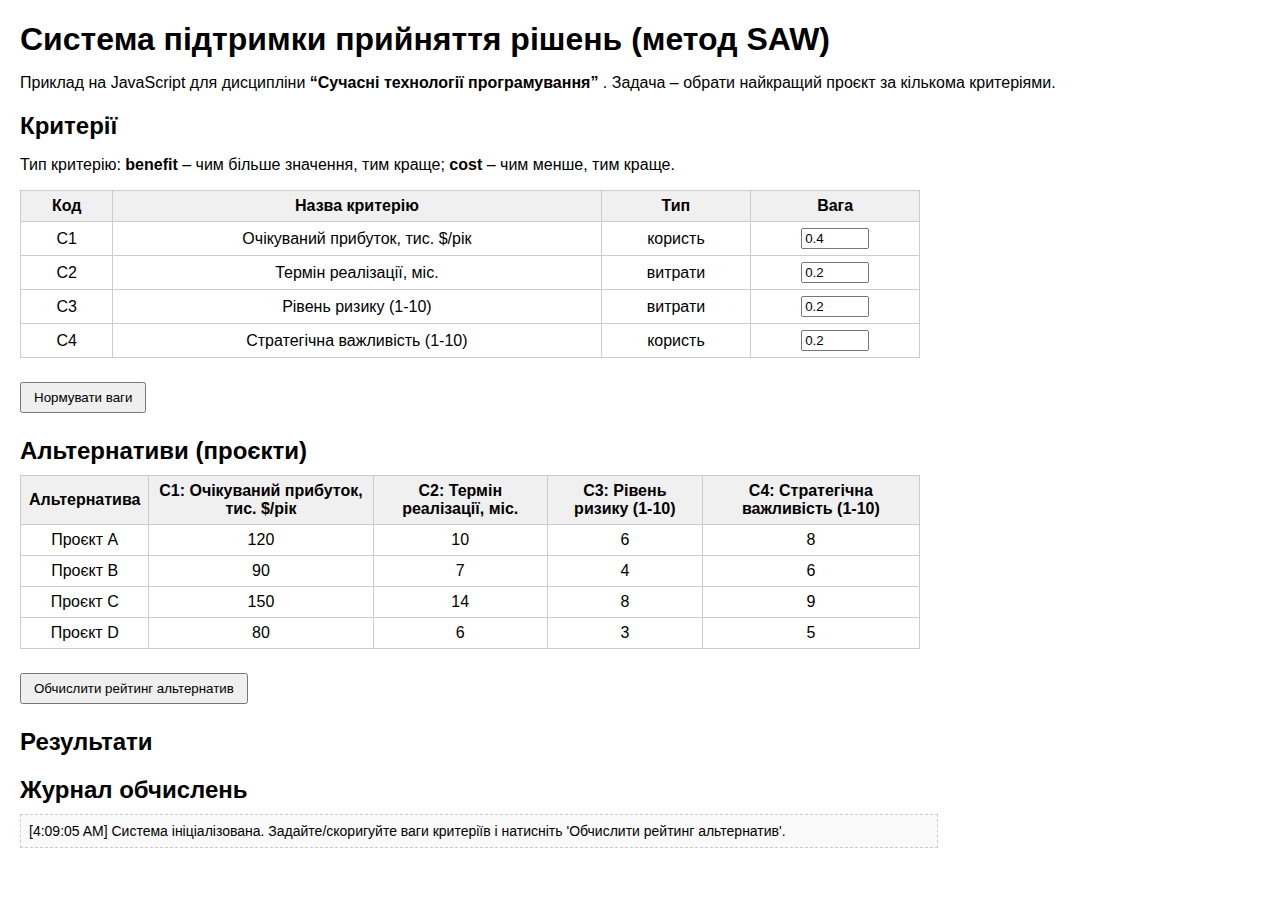
<file: Сучасні технології програмування/Свідовий Максим/index.html>
<!DOCTYPE html>
<html lang="uk">
<head>
    <meta charset="UTF-8">
    <title>Система підтримки прийняття рішень (SAW)</title>
    <style>
        body {
            font-family: Arial, sans-serif;
            margin: 20px;
        }
        h1, h2 {
            margin-bottom: 10px;
        }
        table {
            border-collapse: collapse;
            margin-top: 10px;
            margin-bottom: 20px;
            width: 100%;
            max-width: 900px;
        }
        th, td {
            border: 1px solid #ccc;
            padding: 6px 8px;
            text-align: center;
        }
        th {
            background-color: #f0f0f0;
        }
        input[type="number"] {
            width: 60px;
        }
        .btn {
            padding: 6px 12px;
            margin: 4px 0;
            cursor: pointer;
        }
        .result-row {
            background-color: #e8f7e8;
        }
        .error {
            color: red;
        }
        .log {
            font-size: 14px;
            white-space: pre-line;
            background: #fafafa;
            border: 1px dashed #ccc;
            padding: 8px;
            max-width: 900px;
        }
    </style>
</head>
<body>

<h1>Система підтримки прийняття рішень (метод SAW)</h1>
<p>
    Приклад на JavaScript для дисципліни <b>“Сучасні технології програмування”</b> . Задача – обрати найкращий проєкт за кількома критеріями.
</p>

<h2>Критерії</h2>
<p>Тип критерію: <b>benefit</b> – чим більше значення, тим краще; <b>cost</b> – чим менше, тим краще.</p>

<table id="criteria-table">
    <thead>
    <tr>
        <th>Код</th>
        <th>Назва критерію</th>
        <th>Тип</th>
        <th>Вага</th>
    </tr>
    </thead>
    <tbody>
    <!-- Рендериться з JavaScript -->
    </tbody>
</table>

<button class="btn" id="normalize-weights-btn">Нормувати ваги</button>
<span id="weights-error" class="error"></span>

<h2>Альтернативи (проєкти)</h2>
<table id="alternatives-table">
    <thead>
    <tr>
        <th>Альтернатива</th>
        <!-- динамічно додадуться стовпці критеріїв -->
    </tr>
    </thead>
    <tbody>
    <!-- Рендериться з JavaScript -->
    </tbody>
</table>

<button class="btn" id="calculate-btn">Обчислити рейтинг альтернатив</button>
<span id="calc-error" class="error"></span>

<h2>Результати</h2>
<div id="results"></div>

<h2>Журнал обчислень</h2>
<div id="log" class="log"></div>

<script>
// -----------------------------
// 1. Моделі даних
// -----------------------------

// Опис одного критерію
class Criterion {
    /**
     * @param {string} id - код критерію (C1, C2, ...)
     * @param {string} name - назва
     * @param {"benefit"|"cost"} type - тип критерію
     * @param {number} weight - вага (може бути не нормованою)
     */
    constructor(id, name, type, weight) {
        this.id = id;
        this.name = name;
        this.type = type;
        this.weight = weight;
    }
}

// Опис однієї альтернативи (проєкту)
class Alternative {
    /**
     * @param {string} name - назва альтернативи
     * @param {Object<string, number>} values - значення по кожному критерію (id критерію -> значення)
     */
    constructor(name, values) {
        this.name = name;
        this.values = values;
        this.score = 0; // підсумковий рейтинг (SAW)
    }
}

// -----------------------------
// 2. Вхідні дані (можна змінювати під свою задачу)
// -----------------------------

/**
 * Початковий набір критеріїв.
 * Приклад: вибір проєкту розробки системи.
 */
const criteria = [
    new Criterion("C1", "Очікуваний прибуток, тис. $/рік", "benefit", 0.4),
    new Criterion("C2", "Термін реалізації, міс.", "cost", 0.2),
    new Criterion("C3", "Рівень ризику (1-10)", "cost", 0.2),
    new Criterion("C4", "Стратегічна важливість (1-10)", "benefit", 0.2)
];

/**
 * Альтернативи – можливі проєкти.
 * Для реальної роботи можна зчитувати з форми або сервера.
 */
const alternatives = [
    new Alternative("Проєкт A", { C1: 120, C2: 10, C3: 6, C4: 8 }),
    new Alternative("Проєкт B", { C1: 90,  C2: 7,  C3: 4, C4: 6 }),
    new Alternative("Проєкт C", { C1: 150, C2: 14, C3: 8, C4: 9 }),
    new Alternative("Проєкт D", { C1: 80,  C2: 6,  C3: 3, C4: 5 })
];

// -----------------------------
// 3. DOM-елементи
// -----------------------------

const criteriaTableBody = document.querySelector("#criteria-table tbody");
const alternativesTableHeadRow = document.querySelector("#alternatives-table thead tr");
const alternativesTableBody = document.querySelector("#alternatives-table tbody");

const normalizeWeightsBtn = document.getElementById("normalize-weights-btn");
const calculateBtn = document.getElementById("calculate-btn");

const weightsErrorSpan = document.getElementById("weights-error");
const calcErrorSpan = document.getElementById("calc-error");

const resultsDiv = document.getElementById("results");
const logDiv = document.getElementById("log");

// -----------------------------
// 4. Ініціалізація інтерфейсу
// -----------------------------

/**
 * Створюємо рядки таблиці критеріїв з полями вводу для ваг.
 */
function renderCriteriaTable() {
    criteriaTableBody.innerHTML = "";

    criteria.forEach((crit, index) => {
        const tr = document.createElement("tr");

        const tdId = document.createElement("td");
        tdId.textContent = crit.id;

        const tdName = document.createElement("td");
        tdName.textContent = crit.name;

        const tdType = document.createElement("td");
        tdType.textContent = crit.type === "benefit" ? "користь" : "витрати";

        const tdWeight = document.createElement("td");
        const input = document.createElement("input");
        input.type = "number";
        input.step = "0.01";
        input.min = "0";
        input.value = crit.weight.toString();
        input.dataset.index = index.toString(); // індекс критерію в масиві
        tdWeight.appendChild(input);

        tr.appendChild(tdId);
        tr.appendChild(tdName);
        tr.appendChild(tdType);
        tr.appendChild(tdWeight);

        criteriaTableBody.appendChild(tr);
    });
}

/**
 * Рендеримо заголовок таблиці альтернатив (додаємо стовпці критеріїв).
 */
function renderAlternativesHeader() {
    // Перший стовпець уже є ("Альтернатива"), очищуємо решту
    while (alternativesTableHeadRow.children.length > 1) {
        alternativesTableHeadRow.removeChild(alternativesTableHeadRow.lastChild);
    }

    criteria.forEach(crit => {
        const th = document.createElement("th");
        th.textContent = `${crit.id}: ${crit.name}`;
        alternativesTableHeadRow.appendChild(th);
    });
}

/**
 * Створюємо таблицю значень альтернатив по критеріях.
 */
function renderAlternativesTable() {
    alternativesTableBody.innerHTML = "";

    alternatives.forEach(alt => {
        const tr = document.createElement("tr");

        const tdName = document.createElement("td");
        tdName.textContent = alt.name;
        tr.appendChild(tdName);

        criteria.forEach(crit => {
            const tdVal = document.createElement("td");
            const val = alt.values[crit.id];
            tdVal.textContent = val != null ? val.toString() : "-";
            tr.appendChild(tdVal);
        });

        alternativesTableBody.appendChild(tr);
    });
}

// -----------------------------
// 5. Обробка ваг критеріїв
// -----------------------------

/**
 * Зчитуємо ваги з інпутів і оновлюємо критерії.
 * Повертає true, якщо успішно.
 */
function readWeightsFromInputs() {
    const inputs = criteriaTableBody.querySelectorAll("input[type='number']");
    let sum = 0;

    inputs.forEach(input => {
        const index = Number(input.dataset.index);
        const val = Number(input.value);
        if (!isNaN(val) && val >= 0) {
            criteria[index].weight = val;
            sum += val;
        }
    });

    if (sum === 0) {
        weightsErrorSpan.textContent = "Сума ваг не може бути 0.";
        return false;
    }

    weightsErrorSpan.textContent = "";
    return true;
}

/**
 * Нормуємо ваги так, щоб їх сума була 1.
 */
function normalizeWeights() {
    const ok = readWeightsFromInputs();
    if (!ok) return;

    let sum = 0;
    criteria.forEach(c => sum += c.weight);

    criteria.forEach((c, i) => {
        c.weight = c.weight / sum;
        // оновлюємо інпут в таблиці
        const input = criteriaTableBody.querySelector(`input[data-index='${i}']`);
        if (input) {
            input.value = c.weight.toFixed(3);
        }
    });

    log(`Ваги нормовано. Сума ваг = 1.`);
}

/**
 * Допоміжна функція – логування тексту в блок "Журнал обчислень".
 */
function log(message) {
    const time = new Date().toLocaleTimeString();
    logDiv.textContent += `[${time}] ${message}\n`;
}

// -----------------------------
// 6. Алгоритм SAW
// -----------------------------

/**
 * Нормалізуємо матрицю рішень по кожному критерію.
 * Повертає обʼєкт: { altName -> { critId -> normalizedValue } }.
 */
function normalizeDecisionMatrix() {
    const normalized = {};

    // Для кожного критерію обчислюємо min/max
    criteria.forEach(crit => {
        let min = Infinity;
        let max = -Infinity;

        alternatives.forEach(alt => {
            const val = alt.values[crit.id];
            if (val < min) min = val;
            if (val > max) max = val;
        });

        // Нормалізація по типу критерію
        alternatives.forEach(alt => {
            if (!normalized[alt.name]) {
                normalized[alt.name] = {};
            }
            const val = alt.values[crit.id];

            let normVal;
            if (crit.type === "benefit") {
                // чим більше, тим краще
                normVal = (val - min) / (max - min);
            } else {
                // cost – чим менше, тим краще
                normVal = (max - val) / (max - min);
            }

            normalized[alt.name][crit.id] = normVal;
        });
    });

    return normalized;
}

/**
 * Обчислюємо інтегральну оцінку (score) кожної альтернативи.
 */
function calculateScores() {
    // Спершу нормалізуємо ваги (якщо користувач не натиснув окремо)
    const ok = readWeightsFromInputs();
    if (!ok) {
        calcErrorSpan.textContent = "Неможливо обчислити: спочатку виправте ваги.";
        return;
    }
    calcErrorSpan.textContent = "";

    // Нормована матриця
    const norm = normalizeDecisionMatrix();
    log("Виконано нормалізацію матриці рішень.");

    // Обчислення SAW-оцінки
    alternatives.forEach(alt => {
        let score = 0;
        criteria.forEach(crit => {
            const w = crit.weight;
            const r = norm[alt.name][crit.id];
            score += w * r;
        });
        alt.score = score;
    });

    log("Обчислено зважені рейтинги альтернатив.");
    renderResults();
}

/**
 * Виводимо результати ранжування.
 */
function renderResults() {
    // Сортуємо альтернативи за спаданням score
    const sorted = [...alternatives].sort((a, b) => b.score - a.score);

    let html = "<table><thead><tr>" +
        "<th>Місце</th><th>Альтернатива</th><th>Рейтинг (SAW)</th>" +
        "</tr></thead><tbody>";

    sorted.forEach((alt, index) => {
        const cls = index === 0 ? " class='result-row'" : "";
        html += `<tr${cls}><td>${index + 1}</td><td>${alt.name}</td><td>${alt.score.toFixed(4)}</td></tr>`;
    });

    html += "</tbody></table>";

    resultsDiv.innerHTML = html;

    if (sorted.length > 0) {
        log(`Найкраща альтернатива: "${sorted[0].name}" з рейтингом ${sorted[0].score.toFixed(4)}.`);
    }
}

// -----------------------------
// 7. Обробники подій
// -----------------------------

normalizeWeightsBtn.addEventListener("click", () => {
    normalizeWeights();
});

calculateBtn.addEventListener("click", () => {
    calculateScores();
});

// -----------------------------
// 8. Стартова ініціалізація
// -----------------------------

renderCriteriaTable();
renderAlternativesHeader();
renderAlternativesTable();
log("Система ініціалізована. Задайте/скоригуйте ваги критеріїв і натисніть 'Обчислити рейтинг альтернатив'.");
</script>

</body>
</html>
</file>
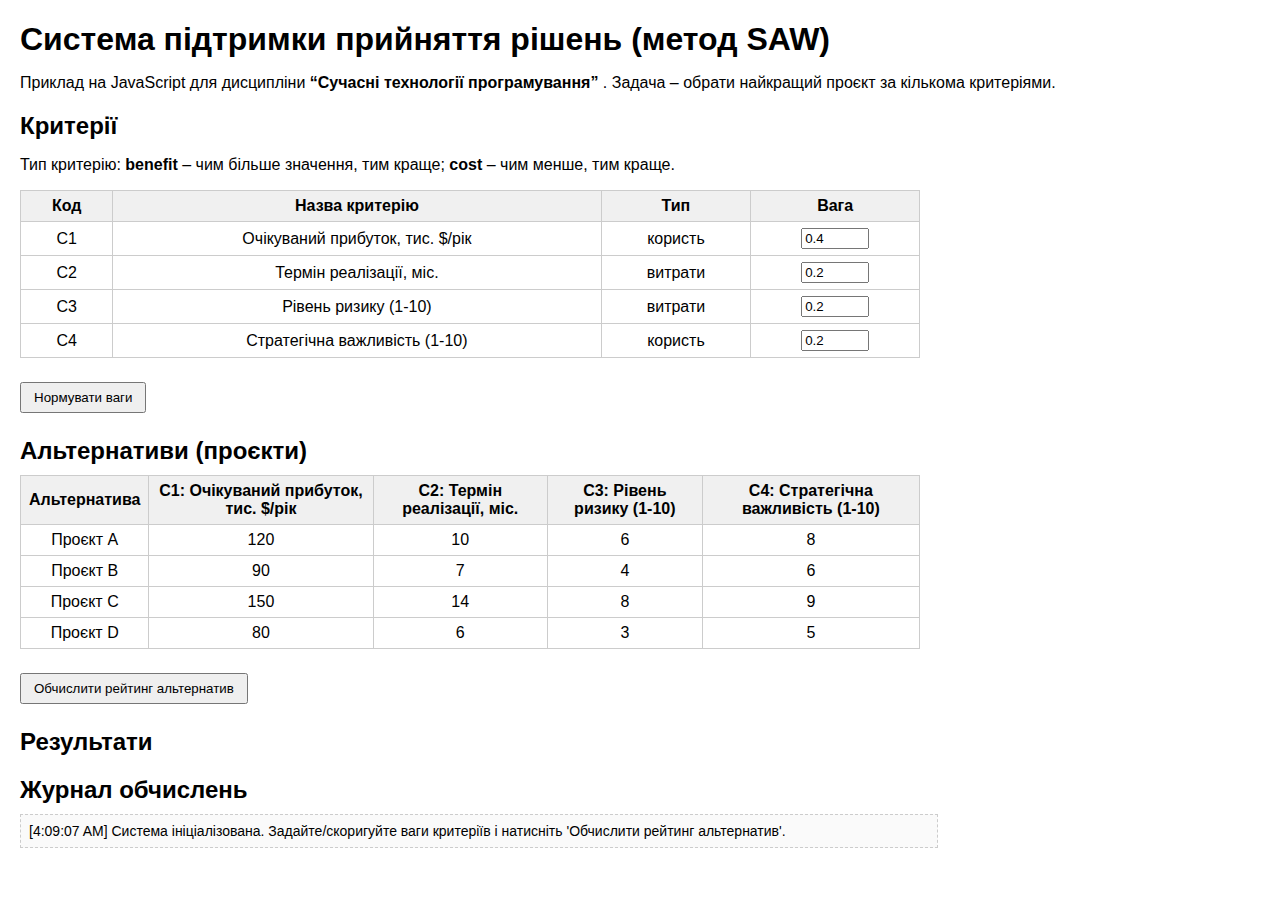
<file: Сучасні технології програмування/Свідовий Максим/JavaScript - SAW Algorithm/index.html>
<!DOCTYPE html>
<html lang="uk">
<head>
    <meta charset="UTF-8">
    <title>Система підтримки прийняття рішень (SAW)</title>
    <style>
        body {
            font-family: Arial, sans-serif;
            margin: 20px;
        }
        h1, h2 {
            margin-bottom: 10px;
        }
        table {
            border-collapse: collapse;
            margin-top: 10px;
            margin-bottom: 20px;
            width: 100%;
            max-width: 900px;
        }
        th, td {
            border: 1px solid #ccc;
            padding: 6px 8px;
            text-align: center;
        }
        th {
            background-color: #f0f0f0;
        }
        input[type="number"] {
            width: 60px;
        }
        .btn {
            padding: 6px 12px;
            margin: 4px 0;
            cursor: pointer;
        }
        .result-row {
            background-color: #e8f7e8;
        }
        .error {
            color: red;
        }
        .log {
            font-size: 14px;
            white-space: pre-line;
            background: #fafafa;
            border: 1px dashed #ccc;
            padding: 8px;
            max-width: 900px;
        }
    </style>
</head>
<body>

<h1>Система підтримки прийняття рішень (метод SAW)</h1>
<p>
    Приклад на JavaScript для дисципліни <b>“Сучасні технології програмування”</b> . Задача – обрати найкращий проєкт за кількома критеріями.
</p>

<h2>Критерії</h2>
<p>Тип критерію: <b>benefit</b> – чим більше значення, тим краще; <b>cost</b> – чим менше, тим краще.</p>

<table id="criteria-table">
    <thead>
    <tr>
        <th>Код</th>
        <th>Назва критерію</th>
        <th>Тип</th>
        <th>Вага</th>
    </tr>
    </thead>
    <tbody>
    <!-- Рендериться з JavaScript -->
    </tbody>
</table>

<button class="btn" id="normalize-weights-btn">Нормувати ваги</button>
<span id="weights-error" class="error"></span>

<h2>Альтернативи (проєкти)</h2>
<table id="alternatives-table">
    <thead>
    <tr>
        <th>Альтернатива</th>
        <!-- динамічно додадуться стовпці критеріїв -->
    </tr>
    </thead>
    <tbody>
    <!-- Рендериться з JavaScript -->
    </tbody>
</table>

<button class="btn" id="calculate-btn">Обчислити рейтинг альтернатив</button>
<span id="calc-error" class="error"></span>

<h2>Результати</h2>
<div id="results"></div>

<h2>Журнал обчислень</h2>
<div id="log" class="log"></div>

<script>
// -----------------------------
// 1. Моделі даних
// -----------------------------

// Опис одного критерію
class Criterion {
    /**
     * @param {string} id - код критерію (C1, C2, ...)
     * @param {string} name - назва
     * @param {"benefit"|"cost"} type - тип критерію
     * @param {number} weight - вага (може бути не нормованою)
     */
    constructor(id, name, type, weight) {
        this.id = id;
        this.name = name;
        this.type = type;
        this.weight = weight;
    }
}

// Опис однієї альтернативи (проєкту)
class Alternative {
    /**
     * @param {string} name - назва альтернативи
     * @param {Object<string, number>} values - значення по кожному критерію (id критерію -> значення)
     */
    constructor(name, values) {
        this.name = name;
        this.values = values;
        this.score = 0; // підсумковий рейтинг (SAW)
    }
}

// -----------------------------
// 2. Вхідні дані (можна змінювати під свою задачу)
// -----------------------------

/**
 * Початковий набір критеріїв.
 * Приклад: вибір проєкту розробки системи.
 */
const criteria = [
    new Criterion("C1", "Очікуваний прибуток, тис. $/рік", "benefit", 0.4),
    new Criterion("C2", "Термін реалізації, міс.", "cost", 0.2),
    new Criterion("C3", "Рівень ризику (1-10)", "cost", 0.2),
    new Criterion("C4", "Стратегічна важливість (1-10)", "benefit", 0.2)
];

/**
 * Альтернативи – можливі проєкти.
 * Для реальної роботи можна зчитувати з форми або сервера.
 */
const alternatives = [
    new Alternative("Проєкт A", { C1: 120, C2: 10, C3: 6, C4: 8 }),
    new Alternative("Проєкт B", { C1: 90,  C2: 7,  C3: 4, C4: 6 }),
    new Alternative("Проєкт C", { C1: 150, C2: 14, C3: 8, C4: 9 }),
    new Alternative("Проєкт D", { C1: 80,  C2: 6,  C3: 3, C4: 5 })
];

// -----------------------------
// 3. DOM-елементи
// -----------------------------

const criteriaTableBody = document.querySelector("#criteria-table tbody");
const alternativesTableHeadRow = document.querySelector("#alternatives-table thead tr");
const alternativesTableBody = document.querySelector("#alternatives-table tbody");

const normalizeWeightsBtn = document.getElementById("normalize-weights-btn");
const calculateBtn = document.getElementById("calculate-btn");

const weightsErrorSpan = document.getElementById("weights-error");
const calcErrorSpan = document.getElementById("calc-error");

const resultsDiv = document.getElementById("results");
const logDiv = document.getElementById("log");

// -----------------------------
// 4. Ініціалізація інтерфейсу
// -----------------------------

/**
 * Створюємо рядки таблиці критеріїв з полями вводу для ваг.
 */
function renderCriteriaTable() {
    criteriaTableBody.innerHTML = "";

    criteria.forEach((crit, index) => {
        const tr = document.createElement("tr");

        const tdId = document.createElement("td");
        tdId.textContent = crit.id;

        const tdName = document.createElement("td");
        tdName.textContent = crit.name;

        const tdType = document.createElement("td");
        tdType.textContent = crit.type === "benefit" ? "користь" : "витрати";

        const tdWeight = document.createElement("td");
        const input = document.createElement("input");
        input.type = "number";
        input.step = "0.01";
        input.min = "0";
        input.value = crit.weight.toString();
        input.dataset.index = index.toString(); // індекс критерію в масиві
        tdWeight.appendChild(input);

        tr.appendChild(tdId);
        tr.appendChild(tdName);
        tr.appendChild(tdType);
        tr.appendChild(tdWeight);

        criteriaTableBody.appendChild(tr);
    });
}

/**
 * Рендеримо заголовок таблиці альтернатив (додаємо стовпці критеріїв).
 */
function renderAlternativesHeader() {
    // Перший стовпець уже є ("Альтернатива"), очищуємо решту
    while (alternativesTableHeadRow.children.length > 1) {
        alternativesTableHeadRow.removeChild(alternativesTableHeadRow.lastChild);
    }

    criteria.forEach(crit => {
        const th = document.createElement("th");
        th.textContent = `${crit.id}: ${crit.name}`;
        alternativesTableHeadRow.appendChild(th);
    });
}

/**
 * Створюємо таблицю значень альтернатив по критеріях.
 */
function renderAlternativesTable() {
    alternativesTableBody.innerHTML = "";

    alternatives.forEach(alt => {
        const tr = document.createElement("tr");

        const tdName = document.createElement("td");
        tdName.textContent = alt.name;
        tr.appendChild(tdName);

        criteria.forEach(crit => {
            const tdVal = document.createElement("td");
            const val = alt.values[crit.id];
            tdVal.textContent = val != null ? val.toString() : "-";
            tr.appendChild(tdVal);
        });

        alternativesTableBody.appendChild(tr);
    });
}

// -----------------------------
// 5. Обробка ваг критеріїв
// -----------------------------

/**
 * Зчитуємо ваги з інпутів і оновлюємо критерії.
 * Повертає true, якщо успішно.
 */
function readWeightsFromInputs() {
    const inputs = criteriaTableBody.querySelectorAll("input[type='number']");
    let sum = 0;

    inputs.forEach(input => {
        const index = Number(input.dataset.index);
        const val = Number(input.value);
        if (!isNaN(val) && val >= 0) {
            criteria[index].weight = val;
            sum += val;
        }
    });

    if (sum === 0) {
        weightsErrorSpan.textContent = "Сума ваг не може бути 0.";
        return false;
    }

    weightsErrorSpan.textContent = "";
    return true;
}

/**
 * Нормуємо ваги так, щоб їх сума була 1.
 */
function normalizeWeights() {
    const ok = readWeightsFromInputs();
    if (!ok) return;

    let sum = 0;
    criteria.forEach(c => sum += c.weight);

    criteria.forEach((c, i) => {
        c.weight = c.weight / sum;
        // оновлюємо інпут в таблиці
        const input = criteriaTableBody.querySelector(`input[data-index='${i}']`);
        if (input) {
            input.value = c.weight.toFixed(3);
        }
    });

    log(`Ваги нормовано. Сума ваг = 1.`);
}

/**
 * Допоміжна функція – логування тексту в блок "Журнал обчислень".
 */
function log(message) {
    const time = new Date().toLocaleTimeString();
    logDiv.textContent += `[${time}] ${message}\n`;
}

// -----------------------------
// 6. Алгоритм SAW
// -----------------------------

/**
 * Нормалізуємо матрицю рішень по кожному критерію.
 * Повертає обʼєкт: { altName -> { critId -> normalizedValue } }.
 */
function normalizeDecisionMatrix() {
    const normalized = {};

    // Для кожного критерію обчислюємо min/max
    criteria.forEach(crit => {
        let min = Infinity;
        let max = -Infinity;

        alternatives.forEach(alt => {
            const val = alt.values[crit.id];
            if (val < min) min = val;
            if (val > max) max = val;
        });

        // Нормалізація по типу критерію
        alternatives.forEach(alt => {
            if (!normalized[alt.name]) {
                normalized[alt.name] = {};
            }
            const val = alt.values[crit.id];

            let normVal;
            if (crit.type === "benefit") {
                // чим більше, тим краще
                normVal = (val - min) / (max - min);
            } else {
                // cost – чим менше, тим краще
                normVal = (max - val) / (max - min);
            }

            normalized[alt.name][crit.id] = normVal;
        });
    });

    return normalized;
}

/**
 * Обчислюємо інтегральну оцінку (score) кожної альтернативи.
 */
function calculateScores() {
    // Спершу нормалізуємо ваги (якщо користувач не натиснув окремо)
    const ok = readWeightsFromInputs();
    if (!ok) {
        calcErrorSpan.textContent = "Неможливо обчислити: спочатку виправте ваги.";
        return;
    }
    calcErrorSpan.textContent = "";

    // Нормована матриця
    const norm = normalizeDecisionMatrix();
    log("Виконано нормалізацію матриці рішень.");

    // Обчислення SAW-оцінки
    alternatives.forEach(alt => {
        let score = 0;
        criteria.forEach(crit => {
            const w = crit.weight;
            const r = norm[alt.name][crit.id];
            score += w * r;
        });
        alt.score = score;
    });

    log("Обчислено зважені рейтинги альтернатив.");
    renderResults();
}

/**
 * Виводимо результати ранжування.
 */
function renderResults() {
    // Сортуємо альтернативи за спаданням score
    const sorted = [...alternatives].sort((a, b) => b.score - a.score);

    let html = "<table><thead><tr>" +
        "<th>Місце</th><th>Альтернатива</th><th>Рейтинг (SAW)</th>" +
        "</tr></thead><tbody>";

    sorted.forEach((alt, index) => {
        const cls = index === 0 ? " class='result-row'" : "";
        html += `<tr${cls}><td>${index + 1}</td><td>${alt.name}</td><td>${alt.score.toFixed(4)}</td></tr>`;
    });

    html += "</tbody></table>";

    resultsDiv.innerHTML = html;

    if (sorted.length > 0) {
        log(`Найкраща альтернатива: "${sorted[0].name}" з рейтингом ${sorted[0].score.toFixed(4)}.`);
    }
}

// -----------------------------
// 7. Обробники подій
// -----------------------------

normalizeWeightsBtn.addEventListener("click", () => {
    normalizeWeights();
});

calculateBtn.addEventListener("click", () => {
    calculateScores();
});

// -----------------------------
// 8. Стартова ініціалізація
// -----------------------------

renderCriteriaTable();
renderAlternativesHeader();
renderAlternativesTable();
log("Система ініціалізована. Задайте/скоригуйте ваги критеріїв і натисніть 'Обчислити рейтинг альтернатив'.");
</script>

</body>
</html>
</file>
